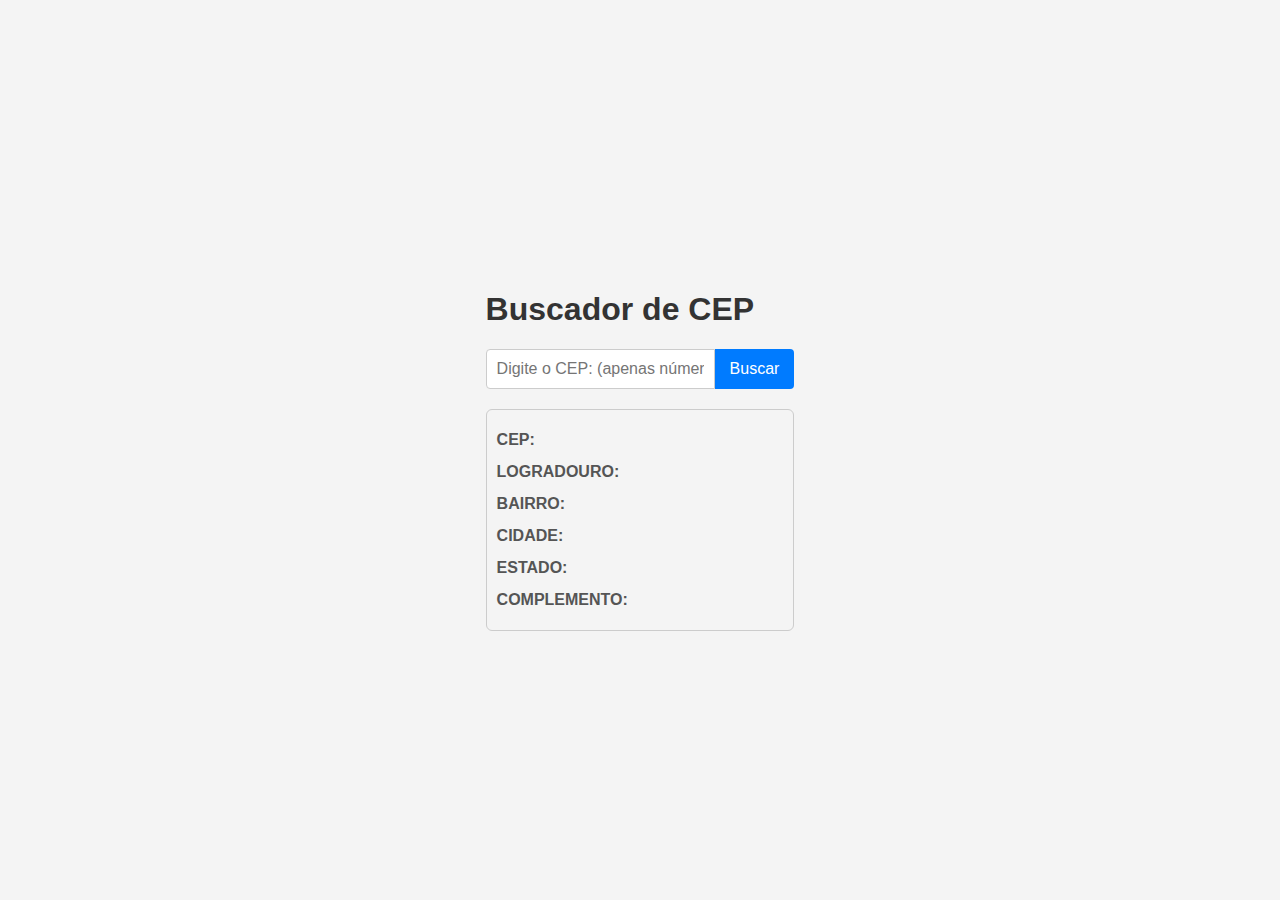
<file: udwmj-consumo-api-viacep-html-css-js/VIACEP/assets/index.html>
<!DOCTYPE html>
<html lang="pt-br">
<head>
  <meta charset="UTF-8">
  <meta name="viewport" content="width=device-width, initial-scale=1.0">
  <title>Consumo de Api - ViaCep</title>
  <link rel="stylesheet" href="./css/style.css">
  <style>
    /* só para garantir o funcionamento */
    .hidden {
      display: none;
    }
    .message-box.error {
      color: red;
      font-weight: bold;
    }
    .result-box {
      border: 1px solid #ccc;
      padding: 10px;
      margin-top: 15px;
      border-radius: 6px;
    }
  </style>
</head>
<body>
  <div class="container">
    <h1>Buscador de CEP</h1>

    <div class="input-group">
      <input type="text" id="cepInput" placeholder="Digite o CEP: (apenas números)" maxlength="8">
      <button id="searchButton" type="button">Buscar</button>
    </div>

    <!-- Mensagens de erro/sucesso -->
    <div id="message" class="message-box hidden"></div>

    <!-- Quadrado de resultados (sempre visível, mas vazio no início) -->
    <div id="result" class="result-box">
      <p><strong>CEP:</strong> <span id="cepResult"></span></p>
      <p><strong>LOGRADOURO:</strong> <span id="logradouroResult"></span></p>
      <p><strong>BAIRRO:</strong> <span id="bairroResult"></span></p>
      <p><strong>CIDADE:</strong> <span id="localidadeResult"></span></p>
      <p><strong>ESTADO:</strong> <span id="ufResult"></span></p>
      <p><strong>COMPLEMENTO:</strong> <span id="complementoResult"></span></p>
    </div>
  </div>

  <!-- seu JS -->
  <script src="/VIACEP/assets/js/script.js"></script>
</body>
</html>
</file>
<file: udwmj-consumo-api-viacep-html-css-js/VIACEP/assets/css/style.css>
body{
    font-family: Verdana, Geneva, Tahoma, sans-serif;
    background-color:#f4f4f4 ;
    display: flex;
    justify-content: center;
    align-items: center;
    height: 100vh;
    margin: 0;
}

.conteiner{
    background-color: #fff;
    padding: 30px;
    border-radius: 8px;
    box-shadow: 0 4px 8px rgba(0, 0, 0, 0,1);
    width: 90%;
    max-width: 500px;

}

h1{
    color: #333;
}

.input-group{
    display: flex;
    justify-content: center;
    margin-bottom: 20px;
}

#cepInput{
    padding: 10px;
    border: 1px solid #ccc;
    border-radius: 4px 0 0 4px;
    flex-grow: 1;
    font-size: 16px;
    outline: none;
}

#searchButton{
    padding: 10px 15px;
    border: none;
    background-color: #007bff;
    color: #fff;
    border-radius: 0 4px 4px 0;
    cursor: pointer;
    font-size: 16px;
    transition: background-color 0.3 ease;
    
}

#searchButton{
    background-color: 005b3;
}

.result-box{
    text-align: left;
    margin-top: 20px;
    border-top: 2px solid #eee;
    padding-top: 20px;
}

.result-box p{
    margin:8px 0;
    line-height: 1.5;
}

.result-box strong{
    color:#555;
}

.message-box{
    margin-top:20px;
    padding: 15px;
    border-radius: 4px;
    text-align: center;

}

.error{
    background-color: #f8d7da;
    color: #721c24;
    border: 1px solid #f5c6cb;

}

.hidden{
    display: none;
    
}
</file>
